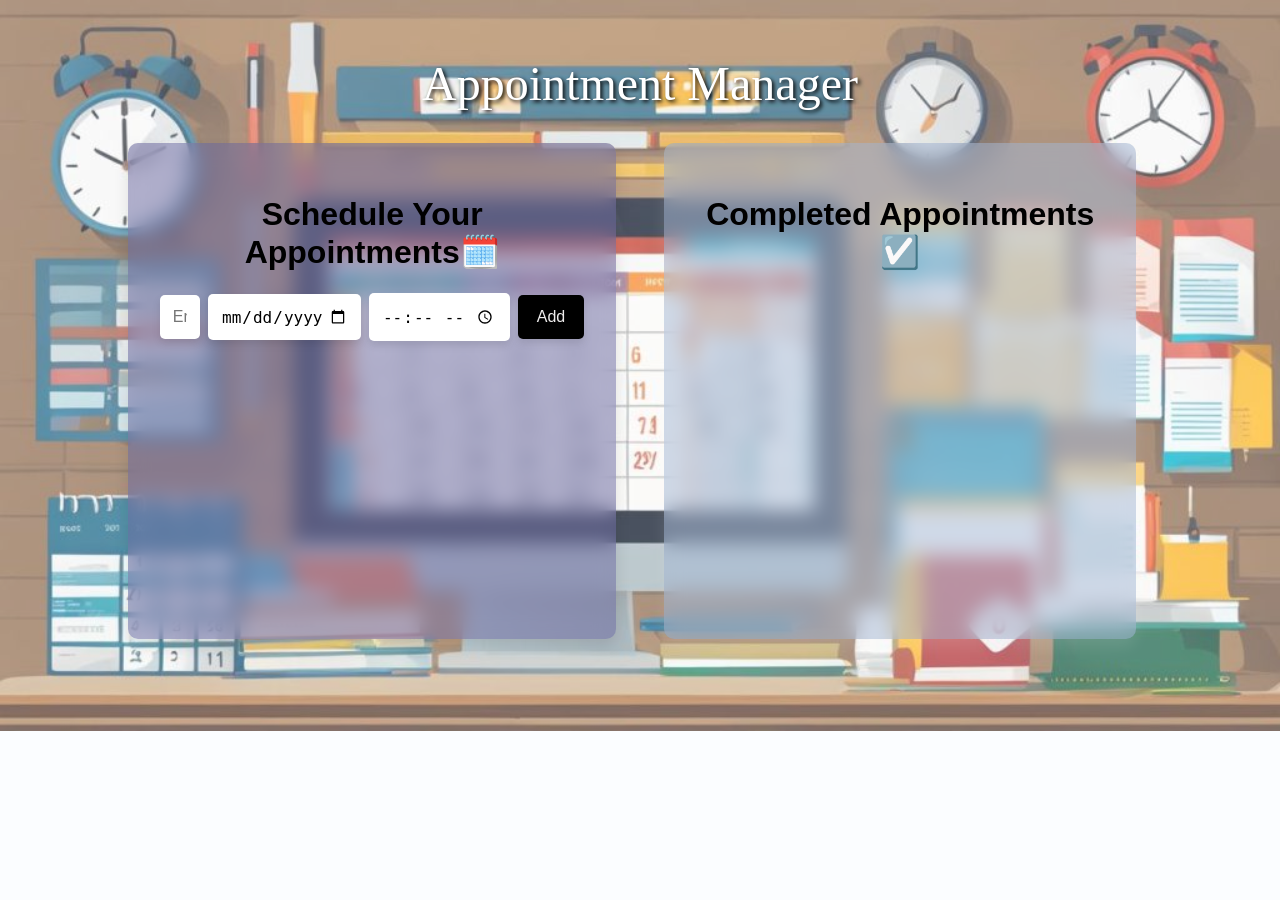
<file: index.html>
<!DOCTYPE html>
<html lang="en">
  <head>
    <meta charset="UTF-8" />
    <meta name="viewport" content="width=device-width, initial-scale=1.0" />
    <title>Appointment Manager</title>
    <link rel="stylesheet" href="Style.css" />
  </head>
  <body>
    <div class="title">Appointment Manager</div>
    <div class="AddingTask">
      <div class="container">
        <h1>Schedule Your Appointments🗓️</h1>
        <div id="inputBox">
          <input type="text" id="input" placeholder="Enter your task..." />
          <input type="date" id="dateInput" />
          <input type="time" id="timeInput" />
          <button type="button" id="add" onclick="addTask()">Add</button>
        </div>
        <div id="taskList"></div>
      </div>
      <div id="CompletedContainer">
        <h1>Completed Appointments ☑️</h1>
      </div>
    </div>
    <script src="Script.js"></script>
  </body>
</html>
</file>
<file: Style.css>
body {
    background-image: url("image.png");
    background-repeat: no-repeat;
    background-size: cover;
    background-color: rgba(240, 248, 255, 0.242);
    background-blend-mode: overlay;
    font-family: "Segoe ui", sans-serif;
    margin: 1.5em 8em 2em 8em;
}

.AddingTask {
    display: flex;
    flex-direction: row;
    gap: 2rem;
}

#inputBox {
    display: flex;
    justify-content: center;
    align-items: center;
    gap: 0.5rem;
    margin-bottom: 1rem;
}

input {
    width: 30%;
    padding: 0.8rem;
    border: none;
    border-radius: 5px;
    font-size: 1rem;
    box-shadow: 0 4px 8px rgba(0, 0, 0, 0.1);
}

button {
    padding: 0.8rem 1.2rem;
    background-color: rgb(0, 0, 0);
    color: rgb(239, 237, 237);
    border: none;
    border-radius: 5px;
    box-shadow: 0 4px 8px rgba(0, 0, 0, 0.1);
    transition: background-color 0.3s ease;
    font-size: 1rem;
}

button:hover {
    background-color: #68c8c0e5;
}

.container {
    background: rgb(102, 101, 157, 0.5);
    backdrop-filter: blur(10px);
    width: 90%;
    max-width: 40rem;
    padding: 2rem;
    border-radius: 10px;
    box-shadow: 0px 8px 15px rgba(0, 0, 0, 0.1);
    text-align: center;
    margin-right: 1rem;
}

#CompletedContainer {
    background: rgba(163, 184, 214, 0.5);
    backdrop-filter: blur(10px);
    width: 90%;
    max-width: 30rem;
    height: 27rem;
    padding: 2rem;
    border-radius: 10px;
    box-shadow: 0px 8px 15px rgba(254, 254, 254, 0.1);
    text-align: center;
    margin-right: 1rem;
}

.task {
    background-color: white;
    padding: 0.8rem;
    margin-bottom: 0.5rem;
    border-radius: 8px;
    box-shadow: 0 4px 8px rgba(0, 0, 0, 0.1);
    font-size: 1rem;
    color: black;
    font-weight: bold;
    display: flex;
    align-items: center;
    gap: 4px;
    cursor: move;
}

.task input {
    width: 1.5rem;
    height: 1.5rem;
}

.title {
    text-align: center;
    font-family: Georgia, "Times New Roman", Times, serif;
    font-size: 3rem;
    color: rgb(255, 255, 255);
    text-shadow: 2px 2px 4px #000000;
    margin: 0;
    padding: 2rem;
}

/* Mobile Responsiveness */

@media (max-width: 768px) {
    body {
        margin: 1.5em 1em;
    }

    .AddingTask {
        flex-direction: column;
        gap: 1rem;
    }

    .container,
    #CompletedContainer {
        width: 80%;
    }

    input {
        width: 100%;
    }

    button {
        width: 100%;
    }
}

@media (max-width: 500px) {
    body {
        margin: 1.5em 1em;
    }

    .title {
        font-size: 2rem;
    }

    .container {
        padding: 1 rem;
    }

    #inputBox {
        flex-direction: column;
        gap: 0.5rem;
    }

    .container,
    #CompletedContainer {
        width: 80%;
    }

    input,
    button {
        width: 100%;
    }
}
</file>
